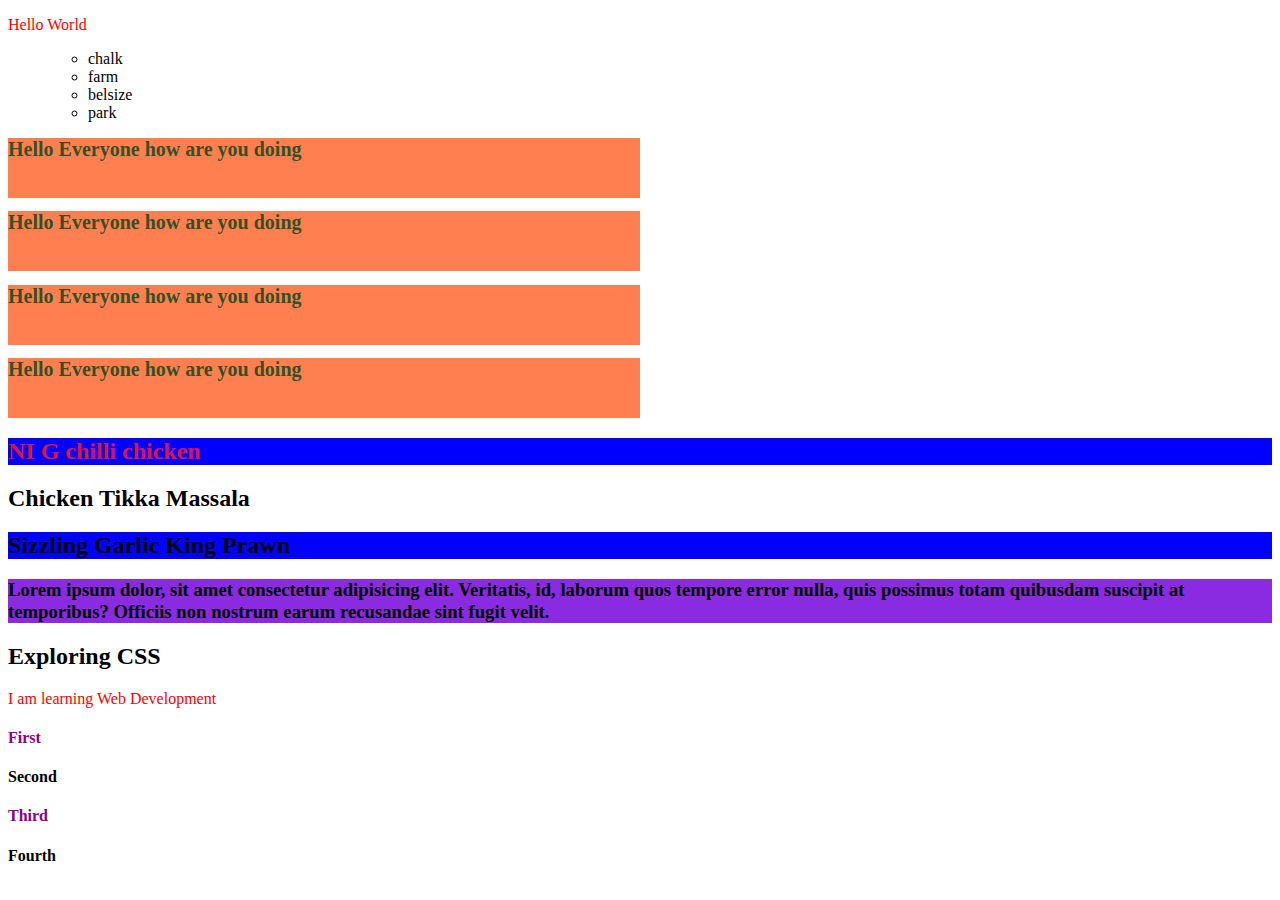
<file: index.html>
<!DOCTYPE html>
<html lang="en">
<head>
    <meta charset="UTF-8">
    <meta http-equiv="X-UA-Compatible" content="IE=edge">
    <meta name="viewport" content="width=device-width, initial-scale=1.0">
    <title>My Web</title>
    <style>
        p{
            color:red;
        }
        h1{
            color: rgba(45, 79, 34, 0.994);
            background-color: coral;
            height: 60px;
            width: 50%;
            font-size: 20px;
        }
        h3{
            background-color: blueviolet;
            height: ;
        }
        #chili{
            color: crimson;
        }
        .birani{
            color: darkmagenta;
        }
        .hot{
            background-color: blue;
        }
    </style>
</head>
<body>
    <p>Hello World</p>
    <ol>
        <ul>
            <li> chalk</li>
            <li> farm</li>
            <li> belsize </li> 
            <li> park</li>
        </ul>
    </ol>
<h1>Hello Everyone how are you doing</h1>
<h1>Hello Everyone how are you doing</h1>
<h1>Hello Everyone how are you doing</h1>
<h1>Hello Everyone how are you doing</h1>
<h2 id="chili" class="hot">NI G chilli chicken</h2>
<h2>Chicken Tikka Massala</h2>
<h2 class="hot">Sizzling Garlic King Prawn</h2>

<h3>Lorem ipsum dolor, sit amet consectetur adipisicing elit. Veritatis, id, laborum quos tempore error nulla, quis possimus totam quibusdam suscipit at temporibus? Officiis non nostrum earum recusandae sint fugit velit.</h3>
<h2>Exploring CSS</h2>
<p>I am learning Web Development</p>

<h4 class="birani">First</h4>
<h4>Second</h4>
<h4 class="birani">Third</h4>
<h4>Fourth</h4>

</body>
</html>
</file>
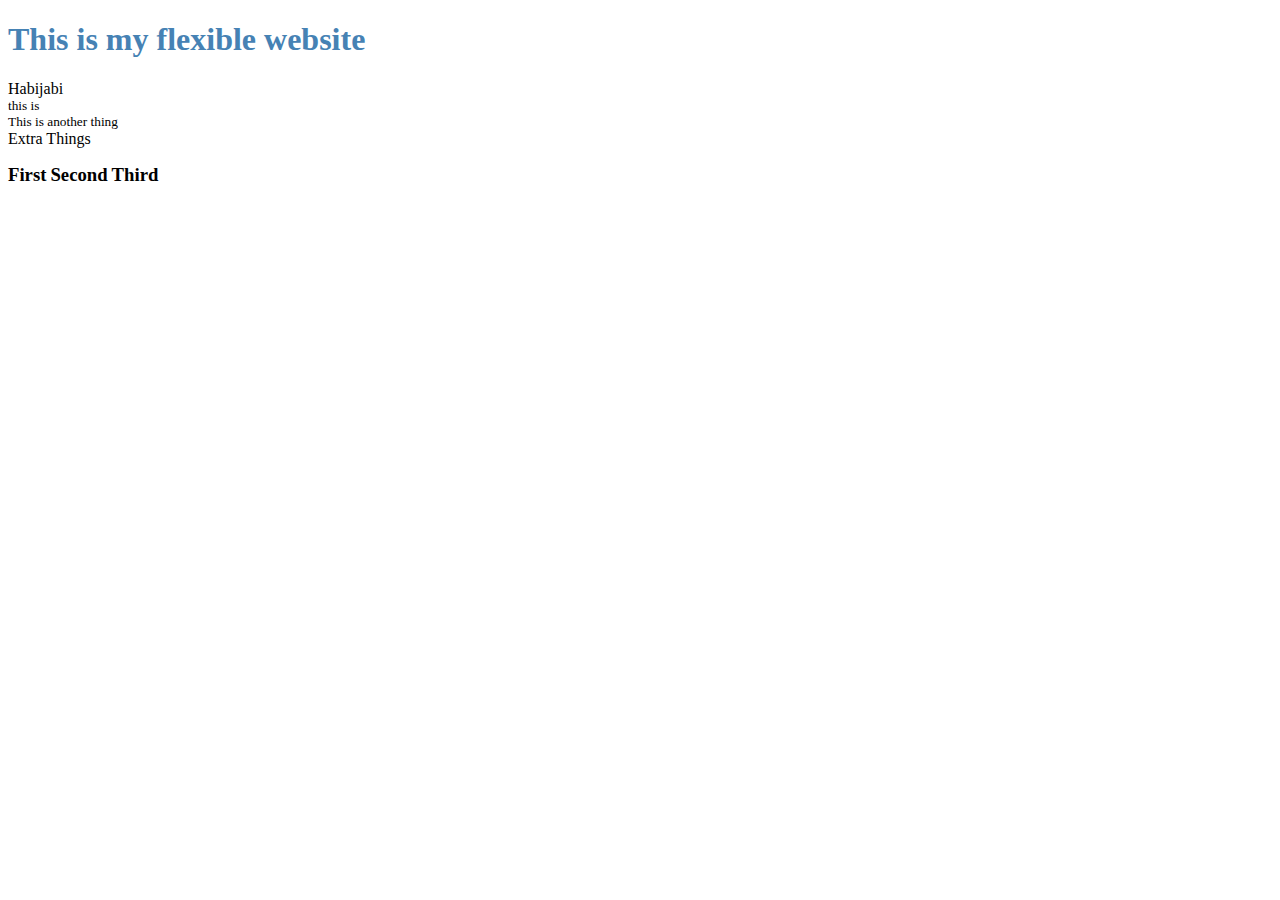
<file: flexible.html>
<!DOCTYPE html>
<html lang="en">
<head>
    <meta charset="UTF-8">
    <meta http-equiv="X-UA-Compatible" content="IE=edge">
    <meta name="viewport" content="width=device-width, initial-scale=1.0">
    <title>Flexible</title>
    <link rel="stylesheet" href="main.css">
</head>
<body>
    <h1>This is my flexible website</h1>
    <p>Habijabi <small>this is</small> <small>This is another thing</small> Extra Things</p>
    <h3>First</h3>
    <h3>Second</h3>
    <h3>Third</h3>
</body>
</html>
</file>
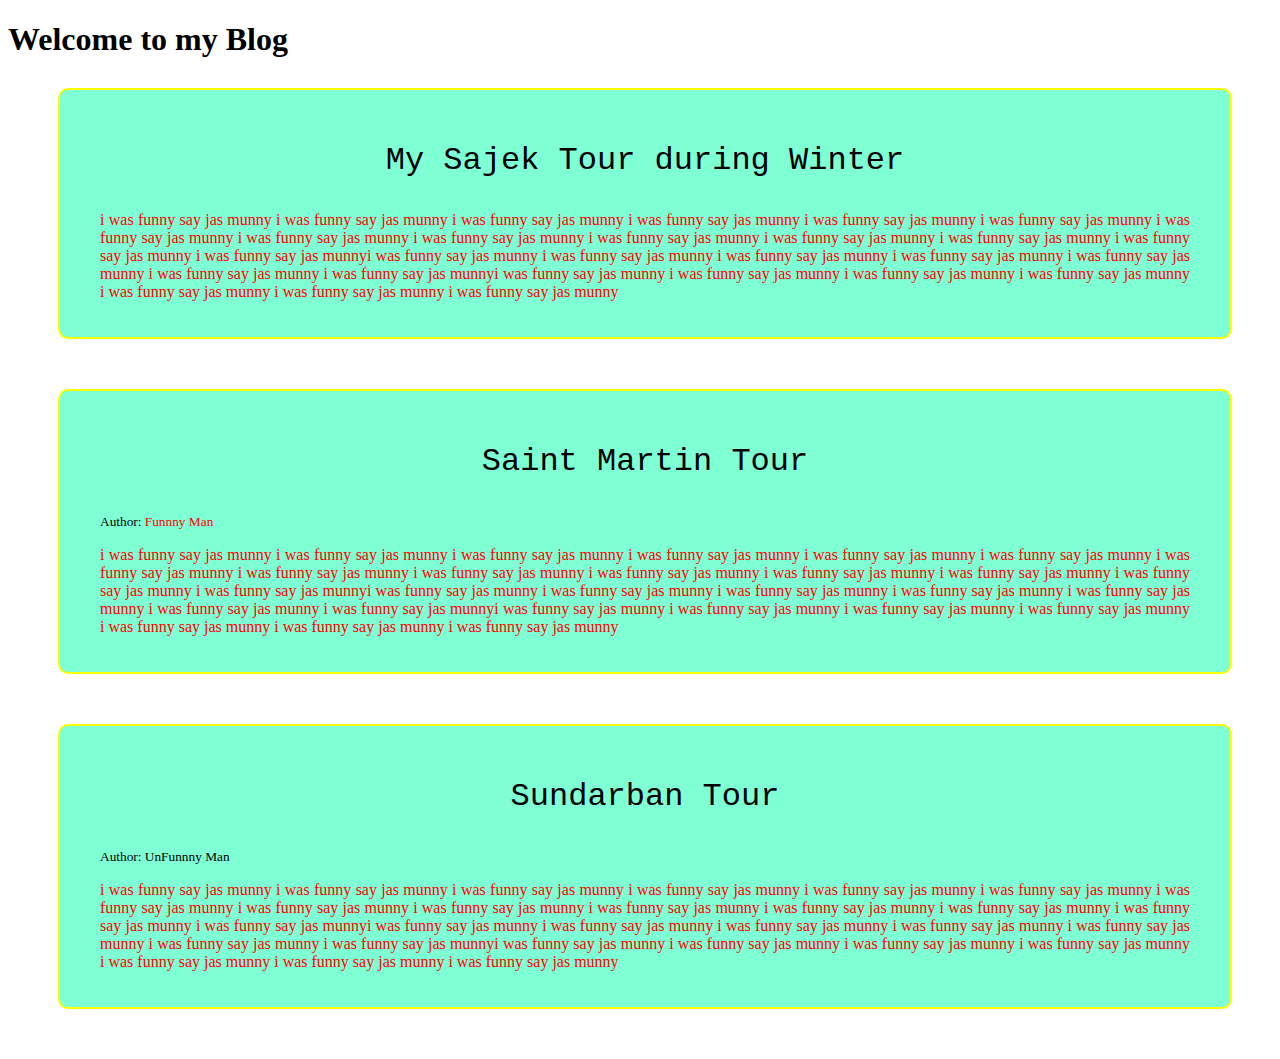
<file: my-blogs.html>
<!DOCTYPE html>
<html lang="en">
<head>
    <meta charset="UTF-8">
    <meta http-equiv="X-UA-Compatible" content="IE=edge">
    <meta name="viewport" content="width=device-width, initial-scale=1.0">
    <title>My Blog</title>
    <style>
       .blog{
           background-color: aquamarine;
           border:2px solid yellow;
           border-radius: 10px;
           /* margin: 40px 10px 100px 100px; */
           margin-left: 50px;
           margin-right: 40px;
           margin-top: 30px;
           margin-bottom: 50px;
           padding: 20px 40px;

       }
       .author-name{
           color:red;
          
       }
       .blog-title{
           text-align: center;
           font-size: 2em;
           font-family: 'Courier New', Courier, monospace;
           font-weight: 100;
       }

       div p{
           color:red;
           text-align: justify;
       }

    </style>
</head>
<body>
    <h1>Welcome to my Blog</h1>
   <div class="blog">    
         <h3 class="blog-title">My Sajek Tour during Winter</h3>

            <p>  i was funny say jas munny i was funny say jas munny i was funny say jas munny i was funny say jas munny i was funny say jas munny i was funny say jas munny i was funny say jas munny i was funny say jas munny i was funny say jas munny i was funny say jas munny i was funny say jas munny i was funny say jas munny i was funny say jas munny i was funny say jas munnyi was funny say jas munny i was funny say jas munny i was funny say jas munny i was funny say jas munny i was funny say jas munny i was funny say jas munny i was funny say jas munnyi was funny say jas munny i was funny say jas munny i was funny say jas munny i was funny say jas munny i was funny say jas munny i was funny say jas munny i was funny say jas munny</p>

   </div>

   <div class="blog">
        <h3 class = "blog-title">
        Saint Martin Tour
        </h3>
            <small>Author: <span class="author-name">Funnny Man</span></small>
                 <p>  i was funny say jas munny i was funny say jas munny i was funny say jas munny i was funny say jas munny i was funny say jas munny i was funny say jas munny i was funny say jas munny i was funny say jas munny i was funny say jas munny i was funny say jas munny i was funny say jas munny i was funny say jas munny i was funny say jas munny i was funny say jas munnyi was funny say jas munny i was funny say jas munny i was funny say jas munny i was funny say jas munny i was funny say jas munny i was funny say jas munny i was funny say jas munnyi was funny say jas munny i was funny say jas munny i was funny say jas munny i was funny say jas munny i was funny say jas munny i was funny say jas munny i was funny say jas munny

                 </p>
   </div>
    

   <div class="blog">
        <h3 class = "blog-title">
        Sundarban Tour
        </h3>
            <small>Author: UnFunnny Man</small>
                <p>  i was funny say jas munny i was funny say jas munny i was funny say jas munny i was funny say jas munny i was funny say jas munny i was funny say jas munny i was funny say jas munny i was funny say jas munny i was funny say jas munny i was funny say jas munny i was funny say jas munny i was funny say jas munny i was funny say jas munny i was funny say jas munnyi was funny say jas munny i was funny say jas munny i was funny say jas munny i was funny say jas munny i was funny say jas munny i was funny say jas munny i was funny say jas munnyi was funny say jas munny i was funny say jas munny i was funny say jas munny i was funny say jas munny i was funny say jas munny i was funny say jas munny i was funny say jas munny

                </p>
   </div>
</body>
</html>
</file>
<file: main.css>
h1{
    color:steelblue;
}
small{
    display: block;
}

h3{
    display: inline;
}
</file>
